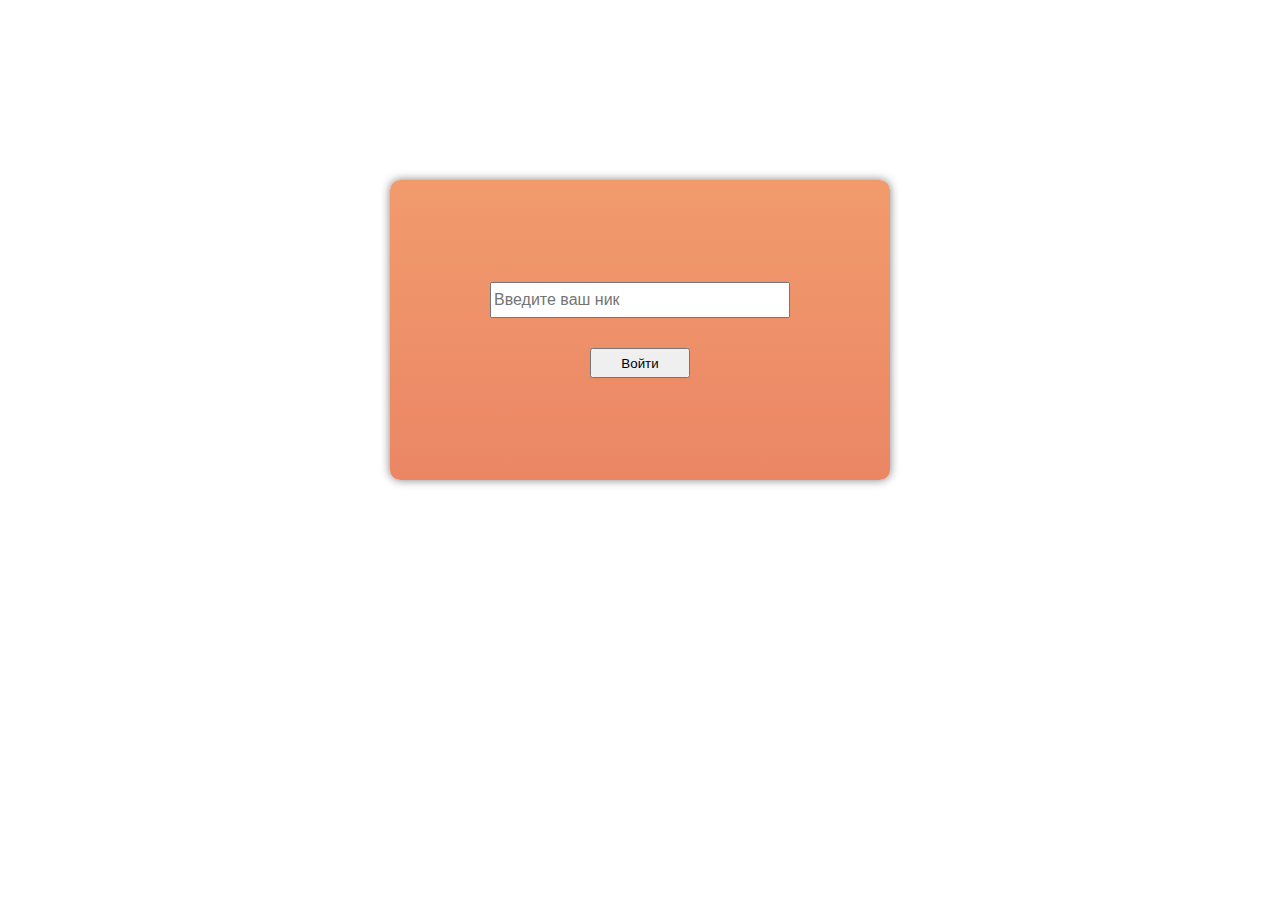
<file: projects/Chat/index.html>
<!DOCTYPE html>
<html lang="RU">

<head>
    <meta charset="UTF-8">
    <meta http-equiv="X-UA-Compatible" content="IE=edge">
    <meta name="viewport" content="width=device-width, initial-scale=1.0">
    <link rel="stylesheet" href="main.css">
    <title>Gigachad | Chat</title>
</head>

<body>
    <div id="app">
        <div id="login" class="hidden">
            <div class="login-field">
                <input type="text" class="login-name-input" data-role="login-name-input" placeholder="Введите ваш ник">
            </div>
            <div class="login-field">
                <button class="login-submit" data-role="login-submit">Войти</button>
            </div>
            <div class="login-error" data-role="login-error"></div>
        </div>

        <div id="main" class="hidden">
            <div class="left-side">
                <div class="user-info">
                    <div class="user-photo" data-role="user-photo"></div>
                    <div class="user-name" data-role="user-name"></div>
                </div>

                <div class="user-list-container">
                    <div class="user-list-header">
                        Все пользователи:
                    </div>

                    <div class="user-list" data-role="user-list">
                    </div>
                </div>
            </div>
            <div class="right-side">
                <div class="messages-container" data-role="messages-list"></div>
                <div class="input-container" data-role="message-sender">
                    <input class="message-input" data-role="message-input" type="text" placeholder="сообщение" />
                    <button class="send-button" data-role="message-send-button">Отправить</button>
                </div>
            </div>
        </div>
    </div>

    <script type="module" src="index.js"></script>
</body>

</html>
</file>
<file: projects/Chat/main.css>
html, body, #app, #main {
    width: 100%;
    height: 100%;
    padding: 0;
    margin: 0;
}

#app {
    display: flex;
    justify-content: center;
}

#main {
    display: flex;
}

.left-side {
    flex-grow: 1;
    max-width: 320px;
    background: linear-gradient(to bottom, #f19b6d, #EB8665);
    color: #FEFEFD;
    padding: 10px;
    box-sizing: border-box;
}

.user-info {
    margin-bottom: 20px;
    display: flex;
    align-items: center;
}

.user-name {
    font-size: 18px;
    font-weight: bold;
}

.user-photo, .message-item-photo {
    margin-right: 15px;
    background: url(no-photo.png);
    background-size: cover;
    border-radius: 50%;
    width: 50px;
    height: 50px;
}

.user-list-header {
    text-transform: uppercase;
    font-weight: bold;
}

.user-list {
    padding: 5px 0 0 10px
}

.right-side {
    display: flex;
    flex-grow: 1;
    flex-direction: column;
    padding: 10px;
}

.messages-container {
    flex-grow: 1;
    overflow: scroll;
}

.input-container {
    margin-top: 10px;
    display: flex;
    align-items: center;
}

.message-input {
    height: 30px;
    flex-grow: 1;
    margin: 0 10px 0 0;
}

.send-button {
    height: 25px;
}

#login {
    position: absolute;
    top: 20vh;
    width: 500px;
    height: 300px;
    background: linear-gradient(to bottom, #f19b6d, #EB8665);
    border-radius: 10px;
    box-shadow: 0 0 10px #7f7f7f;
    display: flex;
    flex-direction: column;
    align-items: center;
    justify-content: center;
}

.hidden {
    display: none !important;
}

.login-field {
    margin: 15px;
    width: 300px;
    display: flex;
    justify-content: center;
}

.login-field input {
    font-size: 16px;
    height: 30px;
    width: 100%;
}

.login-submit {
    height: 30px;
    width: 100px;
}

.message-item {
    display: flex;
}

.message-item-system {
    font-size: 14px;
    color: gray;
}

.message-item ~ .message-item {
    margin-top: 15px;
}

.message-item-right {
    flex-grow: 1;
}

.message-item-header {
    display: flex;
    align-items: center;
}

.message-item-header-name {
    font-weight: bold;
    margin-right: 15px;
}

.message-item-header-time {
    color: gray;
    font-size: 12px;
}
</file>
